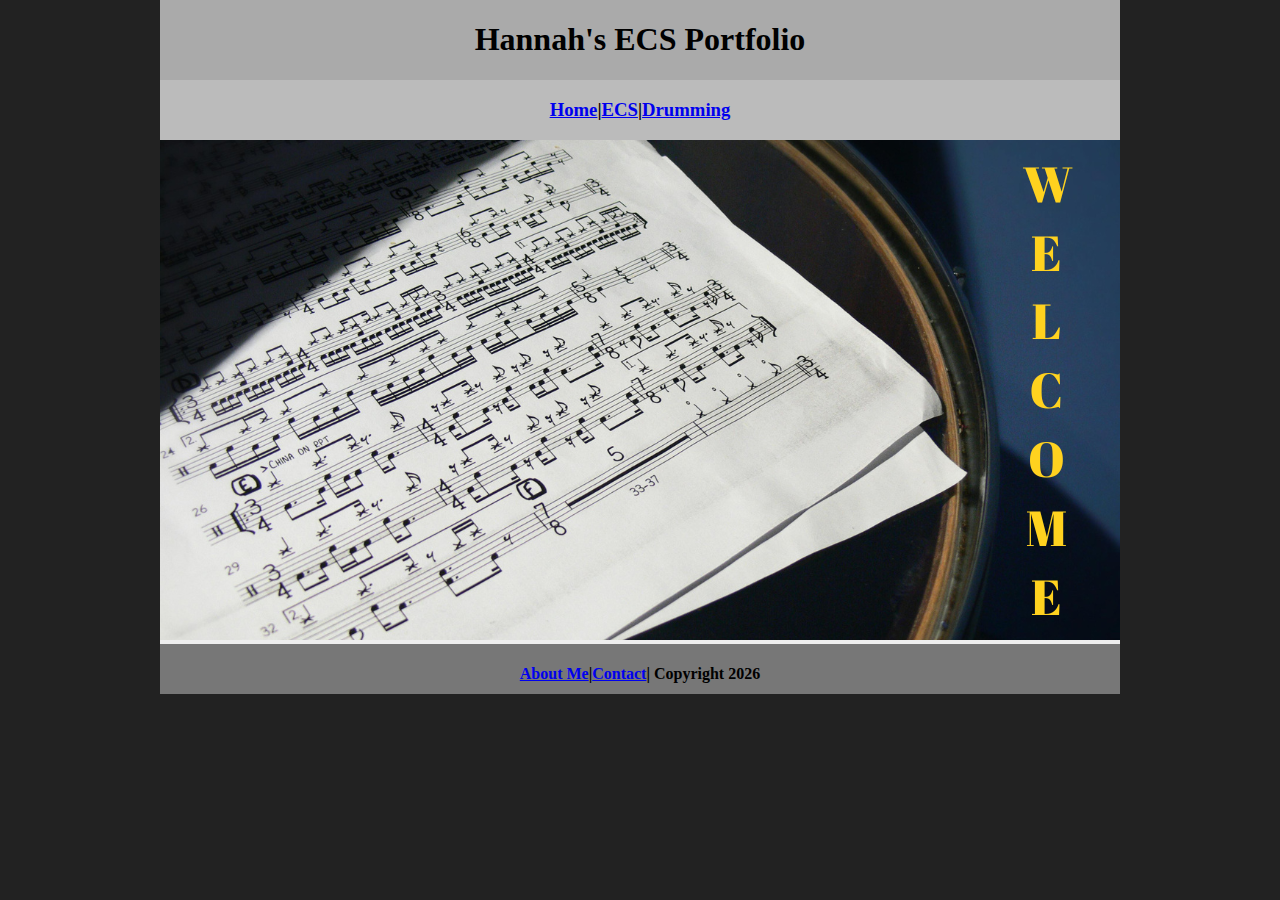
<file: index.html>
<!DOCTYPE html>
<html class="homePage">
<head>
	<!-- This is a comment! Text here will be ignored by the browser. -->
	<meta charset="UTF-8">
	<title>Hannah's ECS Portfolio</title>
	<link href="myCSS.css" rel="stylesheet" type="text/css">
</head>
<body>
<div class="container">
  <div class="header">
  	<h1>Hannah's ECS Portfolio</h1>
  </div>
  <div class="nav">
    <h3> <a href="index.html">Home</a>|<a href="ecs/index.html">ECS</a>|<a href="drumming/index.html">Drumming</a> </h3>
  </div>
  <div class="content">
	  <img src="images/welcome.png" alt="Welcome" width="960" >
  </div>
  <div class="footer">
    <h4> <a href="aboutme.html">About Me</a>|<a href="mailto:425234@graniteschools.org">Contact</a>| Copyright 2026</h4>
  </div>
</div>
</body>
</html>
</file>
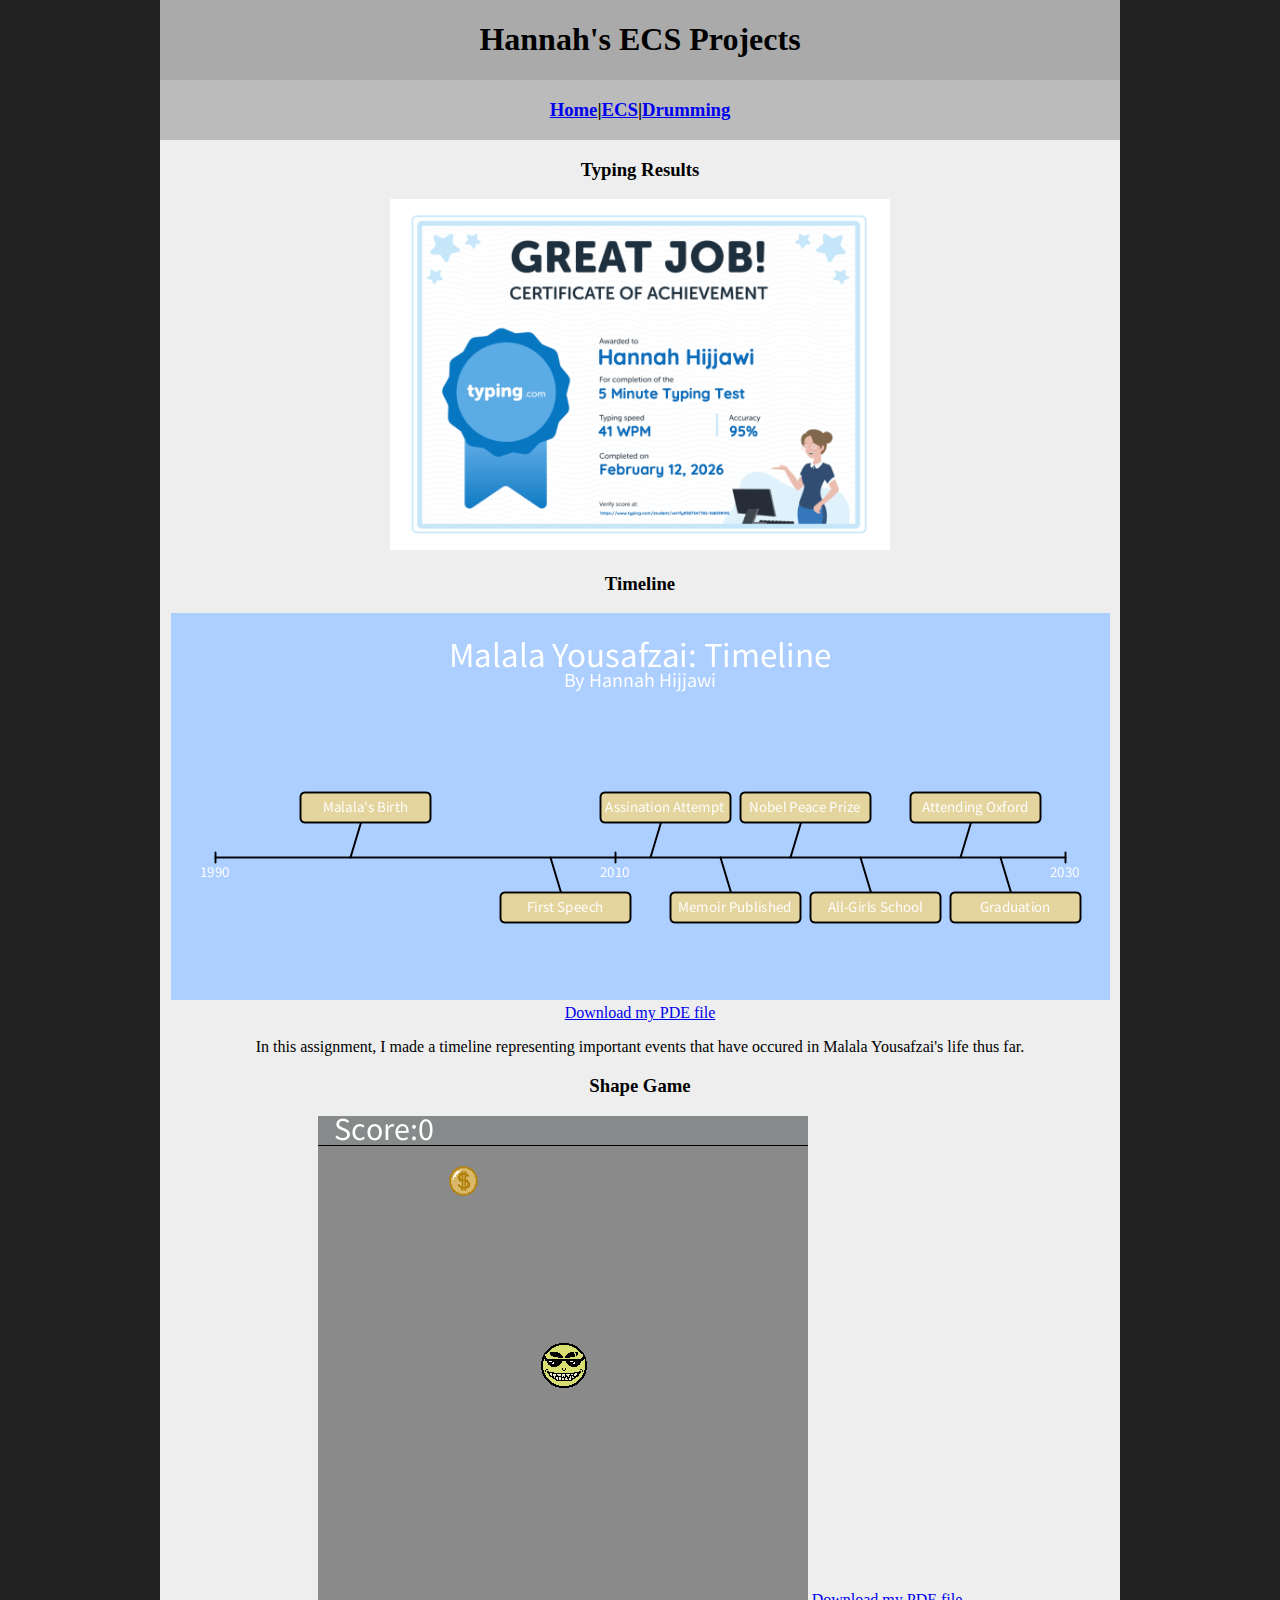
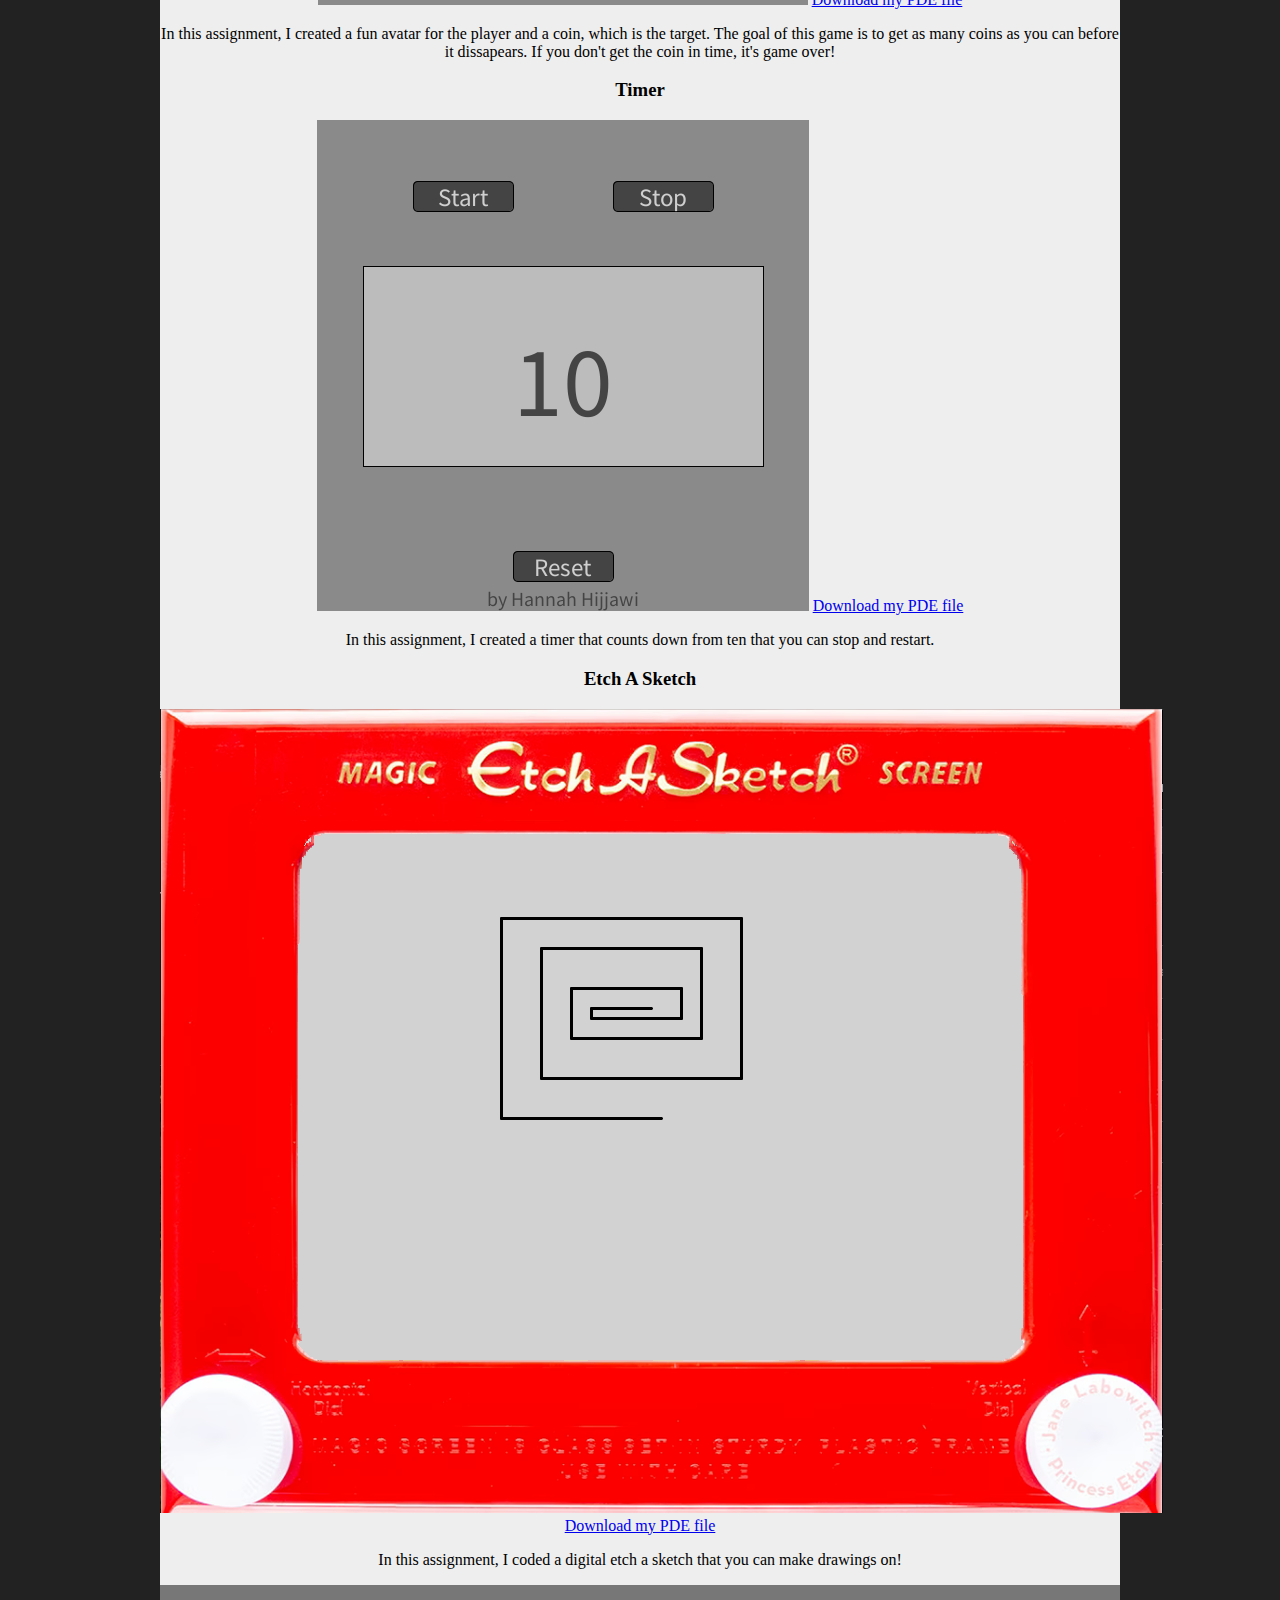
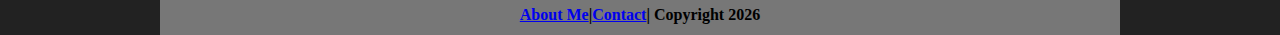
<file: ecs/index.html>
<!DOCTYPE html>
<html class="homePage">
<head>
	<!-- This is a comment! Text here will be ignored by the browser. -->
	<meta charset="UTF-8">
	<title>Hannah's ECS Projects</title>
	<link href="../myCSS.css" rel="stylesheet" type="text/css">
</head>
<body>
<div class="container">
  <div class="header">
  	<h1>Hannah's ECS Projects</h1>
  </div>
  <div class="nav">
    <h3> <a href="../index.html">Home</a>|<a href="index.html">ECS</a>|<a href="../drumming/index.html">Drumming</a> </h3>
  </div>
  <div class="content">
	  <h3>Typing Results</h3>
	   <img src="../images/typingtest.png" alt="Typing Results" width="500" >
	  <h3>Timeline</h3>
	<img src="../images/timeline.png" alt="Timeline" width"650">

	<a href="Timeline.pde" download>Download my PDE file</a>
</p> 
	<p>In this assignment, I made a timeline representing important events that have occured in Malala Yousafzai's life thus far.</p>
	   <h3>Shape Game</h3>
	<img src="../images/shapegame.png" alt="Shape Game" width"650">

	<a href="Shape_Game.pde" download>Download my PDE file</a>
</p> 
	<p>In this assignment, I created a fun avatar for the player and a coin, which is the target. The goal of this game is to get as many coins as you can before it dissapears. If you don't get the coin in time, it's game over!</p>
  <h3>Timer</h3>
	<img src="../images/timer.png" alt="Timer" width"650">

	<a href="Timer.pde" download>Download my PDE file</a>
</p> 
	<p>In this assignment, I created a timer that counts down from ten that you can stop and restart.</p>
	    <h3>Etch A Sketch</h3>
	<img src="../images/etchsketch.png" alt="Etch A Sketch" width"650">

	<a href="etchsketch.pde" download>Download my PDE file</a>
</p> 
	<p>In this assignment, I coded a digital etch a sketch that you can make drawings on!</p>
  </div>
  <div class="footer">
    <h4> <a href="../aboutme.html">About Me</a>|<a href="mailto:425234@graniteschools.org">Contact</a>| Copyright 2026</h4>
  </div>
</div>
</body>
</html>
</file>
<file: myCSS.css>
@charset "UTF-8";
/* This is a comment! Text here will be ignored by the browser. */
body {
	margin: 0 auto;
}
.homePage {
	background: #222222;
}
.container {
	width: 960px;
	margin: 0 auto;
}
.header {
	background: #AAAAAA;
	text-align: center;
	margin: 0px;
	padding: 5;
	float: left;
	width: 100%;
	height: 80px;
	
}
.nav {
	background: #BBBBBB;
	margin: 0px;
	padding: 5;
	float: left;
	width: 100%;
	height: 60px;
	text-align: center;
}
.content {
	background: #EEEEEE;
	margin: 0px;
	float: left;
	width: 100%;
	text-align: center;
}
.footer {
	background: #777777;
	margin: 0px;
	float: left;
	width: 100%;
	height: 50px;
	text-align: center;
}
</file>
